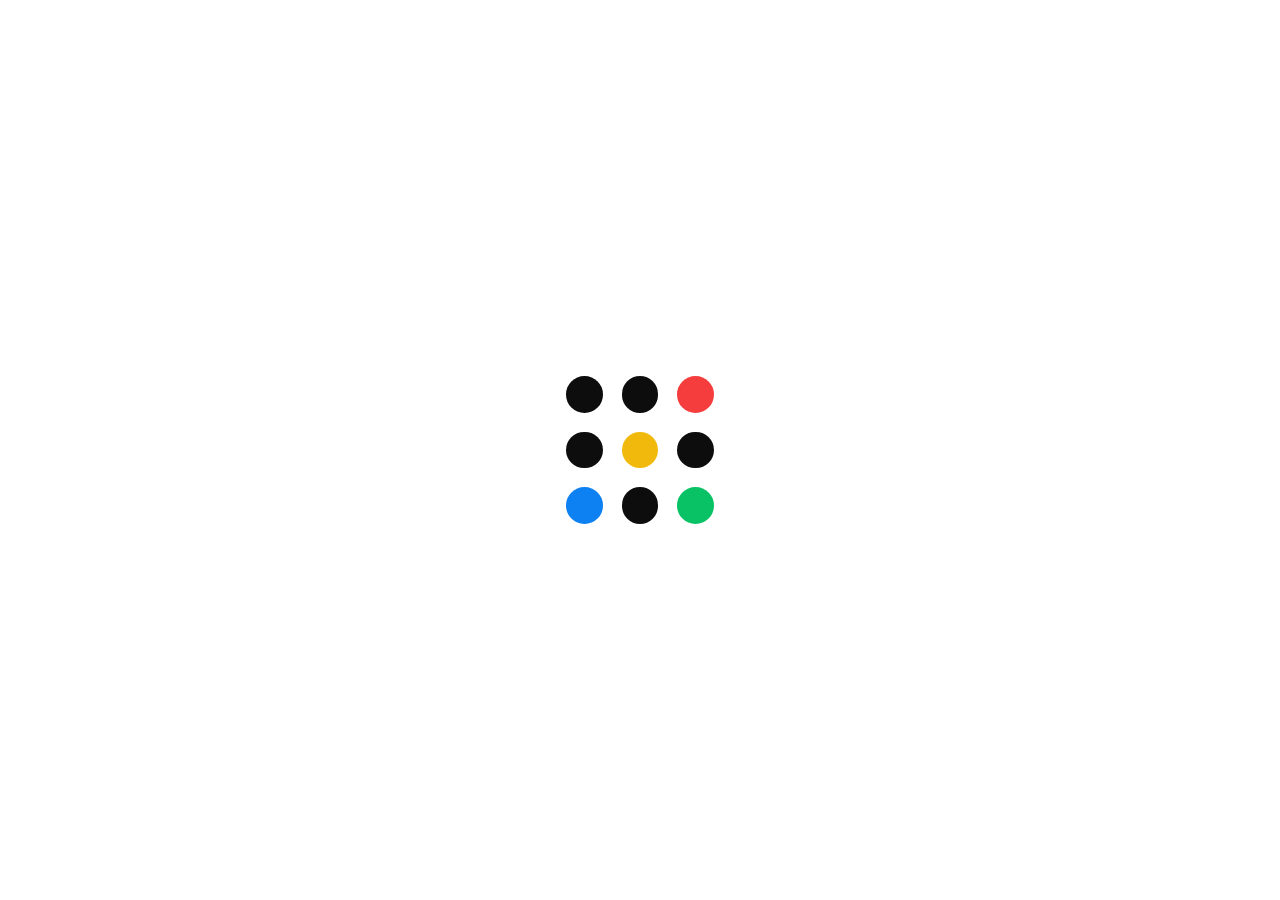
<file: loading.html>
<!DOCTYPE html>
<html lang="en">

<head>
    <meta charset="UTF-8">
    <meta name="viewport" content="width=device-width, initial-scale=1.0">
    <title>Dot Grid Preloader</title>
    <style>
        /* Estrutura extraída do style.css */
        * {
            border: 0;
            box-sizing: border-box;
            margin: 0;
            padding: 0;
        }

        :root {
            --hue: 223;
            /* Fundo branco fixo */
            --bg: hsl(0, 0%, 100%);
            --fg: hsl(0, 0%, 5%);
            --trans-dur: 0.3s;
            font-size: clamp(1rem, 0.95rem + 0.25vw, 1.25rem);
        }

        body {
            background-color: var(--bg);
            color: var(--fg);
            font: 1em/1.5 sans-serif;
            display: grid;
            place-items: center;
            height: 100vh;
        }

        .pl {
            aspect-ratio: 1;
            display: grid;
            gap: 1em;
            grid-template-columns: repeat(3, 1fr);
            grid-template-rows: repeat(3, 1fr);
            width: 8em;
        }

        .pl__dot {
            position: relative;
        }

        .pl__dot,
        .pl__dot::before,
        .pl__dot::after {
            animation-duration: 2s;
            animation-timing-function: linear;
            animation-iteration-count: infinite;
        }

        .pl__dot::before,
        .pl__dot::after {
            aspect-ratio: 1;
            background-color: var(--fg);
            border-radius: 50%;
            content: "";
            display: block;
            position: absolute;
            width: 100%;
        }

        .pl__dot::after {
            top: 50%;
            left: 50%;
            transform: translate(-50%, -50%) scale(0);
        }

        /* Cores conforme o original */
        .pl__dot--red::before,
        .pl__dot--red::after {
            background-color: #f53d3d;
        }

        .pl__dot--yellow::before,
        .pl__dot--yellow::after {
            background-color: #f2b90d;
        }

        .pl__dot--green::before,
        .pl__dot--green::after {
            background-color: #0ac266;
        }

        .pl__dot--blue::before,
        .pl__dot--blue::after {
            background-color: #0d80f2;
        }

        .pl__dot--lg::after {
            width: 500%;
        }

        .pl__dot--sm::after {
            width: 167%;
        }

        /* Lógica de animação idêntica ao original */
        .pl__dot:nth-child(1)::before {
            animation-name: dot-scale1;
        }

        .pl__dot:nth-child(2) {
            animation-name: dot-rotate;
            transform-origin: 50% 200%;
        }

        .pl__dot:nth-child(2)::before {
            animation-name: dot-scale2;
        }

        .pl__dot:nth-child(3)::before {
            animation-name: dot-scale3;
        }

        .pl__dot:nth-child(3)::after {
            animation-name: dot-wave3;
        }

        .pl__dot:nth-child(4) {
            animation-name: dot-rotate;
            transform-origin: 200% 50%;
        }

        .pl__dot:nth-child(4)::before {
            animation-name: dot-scale4;
        }

        .pl__dot:nth-child(5)::before {
            animation-name: dot-scale5;
        }

        .pl__dot:nth-child(5)::after {
            animation-name: dot-wave5a, dot-wave5b;
        }

        .pl__dot:nth-child(6) {
            animation-name: dot-rotate;
            transform-origin: -100% 50%;
        }

        .pl__dot:nth-child(6)::before {
            animation-name: dot-scale6;
        }

        .pl__dot:nth-child(7)::before {
            animation-name: dot-scale7;
        }

        .pl__dot:nth-child(7)::after {
            animation-name: dot-wave7;
        }

        .pl__dot:nth-child(8) {
            animation-name: dot-rotate;
            transform-origin: 50% -100%;
        }

        .pl__dot:nth-child(8)::before {
            animation-name: dot-scale8;
        }

        .pl__dot:nth-child(9)::before {
            animation-name: dot-scale9;
        }

        .pl__dot:nth-child(9)::after {
            animation-name: dot-wave9;
        }

        /* Keyframes idênticos */
        @keyframes dot-rotate {

            from,
            22% {
                animation-timing-function: ease-out;
                transform: rotate(-45deg);
            }

            37%,
            to {
                transform: rotate(0);
            }
        }

        @keyframes dot-scale1 {

            from,
            36% {
                transform: translate(0, 0) scale(0);
            }

            50%,
            71% {
                transform: translate(0, 0) scale(1);
            }

            87%,
            to {
                transform: translate(75%, 75%) scale(0);
            }
        }

        @keyframes dot-scale2 {

            from,
            25% {
                animation-timing-function: ease-out;
                transform: translate(0, 0) scale(0);
            }

            40%,
            71% {
                transform: translate(0, 0) scale(1);
            }

            87%,
            to {
                transform: translate(0, -100%) scale(0);
            }
        }

        @keyframes dot-scale3 {

            from,
            27% {
                animation-timing-function: ease-in;
                transform: translate(0, 0) scale(0);
            }

            45%,
            71% {
                transform: translate(0, 0) scale(1);
            }

            87%,
            to {
                transform: translate(-75%, 75%) scale(0);
            }
        }

        @keyframes dot-scale4 {

            from,
            28% {
                animation-timing-function: ease-out;
                transform: translate(0, 0) scale(0);
            }

            43%,
            71% {
                transform: translate(0, 0) scale(1);
            }

            87%,
            to {
                transform: translate(-100%, 0) scale(0);
            }
        }

        @keyframes dot-scale5 {

            from,
            9%,
            to {
                transform: scale(0);
            }

            26% {
                transform: scale(1.17);
            }

            41%,
            75% {
                transform: scale(1);
            }
        }

        @keyframes dot-scale6 {

            from,
            22% {
                animation-timing-function: ease-out;
                transform: translate(0, 0) scale(0);
            }

            37%,
            71% {
                transform: translate(0, 0) scale(1);
            }

            87%,
            to {
                transform: translate(100%, 0) scale(0);
            }
        }

        @keyframes dot-scale7 {

            from,
            36% {
                animation-timing-function: ease-in;
                transform: translate(0, 0) scale(0);
            }

            53%,
            71% {
                transform: translate(0, 0) scale(1);
            }

            87%,
            to {
                transform: translate(75%, -75%) scale(0);
            }
        }

        @keyframes dot-scale8 {

            from,
            24% {
                animation-timing-function: ease-out;
                transform: translate(0, 0) scale(0);
            }

            39%,
            71% {
                transform: translate(0, 0) scale(1);
            }

            87%,
            to {
                transform: translate(0, 100%) scale(0);
            }
        }

        @keyframes dot-scale9 {

            from,
            32% {
                animation-timing-function: ease-in;
                transform: translate(0, 0) scale(0);
            }

            49%,
            71% {
                transform: translate(0, 0) scale(1);
            }

            87%,
            to {
                transform: translate(-75%, -75%) scale(0);
            }
        }

        @keyframes dot-wave3 {
            from {
                visibility: hidden;
            }

            45% {
                opacity: 1;
                transform: translate(-50%, -50%) scale(calc(1 / 1.67));
                visibility: hidden;
            }

            61%,
            to {
                opacity: 0;
                transform: translate(-50%, -50%) scale(1);
            }
        }

        @keyframes dot-wave5a {
            from {
                transform: translate(-50%, -50%) scale(0.2);
            }

            8% {
                transform: translate(-50%, -50%) scale(0.8);
            }

            25%,
            to {
                transform: translate(-50%, -50%) scale(1);
            }
        }

        @keyframes dot-wave5b {

            from,
            25%,
            to {
                opacity: 0;
            }

            8% {
                opacity: 0.5;
            }
        }

        @keyframes dot-wave7 {
            from {
                visibility: hidden;
            }

            53% {
                opacity: 1;
                transform: translate(-50%, -50%) scale(calc(1 / 1.67));
                visibility: hidden;
            }

            69%,
            to {
                opacity: 0;
                transform: translate(-50%, -50%) scale(1);
            }
        }

        @keyframes dot-wave9 {
            from {
                visibility: hidden;
            }

            49% {
                opacity: 1;
                transform: translate(-50%, -50%) scale(calc(1 / 1.67));
                visibility: hidden;
            }

            65%,
            to {
                opacity: 0;
                transform: translate(-50%, -50%) scale(1);
            }
        }
    </style>
</head>

<body>
    <div class="pl">
        <div class="pl__dot"></div>
        <div class="pl__dot"></div>
        <div class="pl__dot pl__dot--red pl__dot--sm"></div>
        <div class="pl__dot"></div>
        <div class="pl__dot pl__dot--yellow pl__dot--lg"></div>
        <div class="pl__dot"></div>
        <div class="pl__dot pl__dot--blue pl__dot--sm"></div>
        <div class="pl__dot"></div>
        <div class="pl__dot pl__dot--green pl__dot--sm"></div>
    </div>
</body>

</html>
</file>
